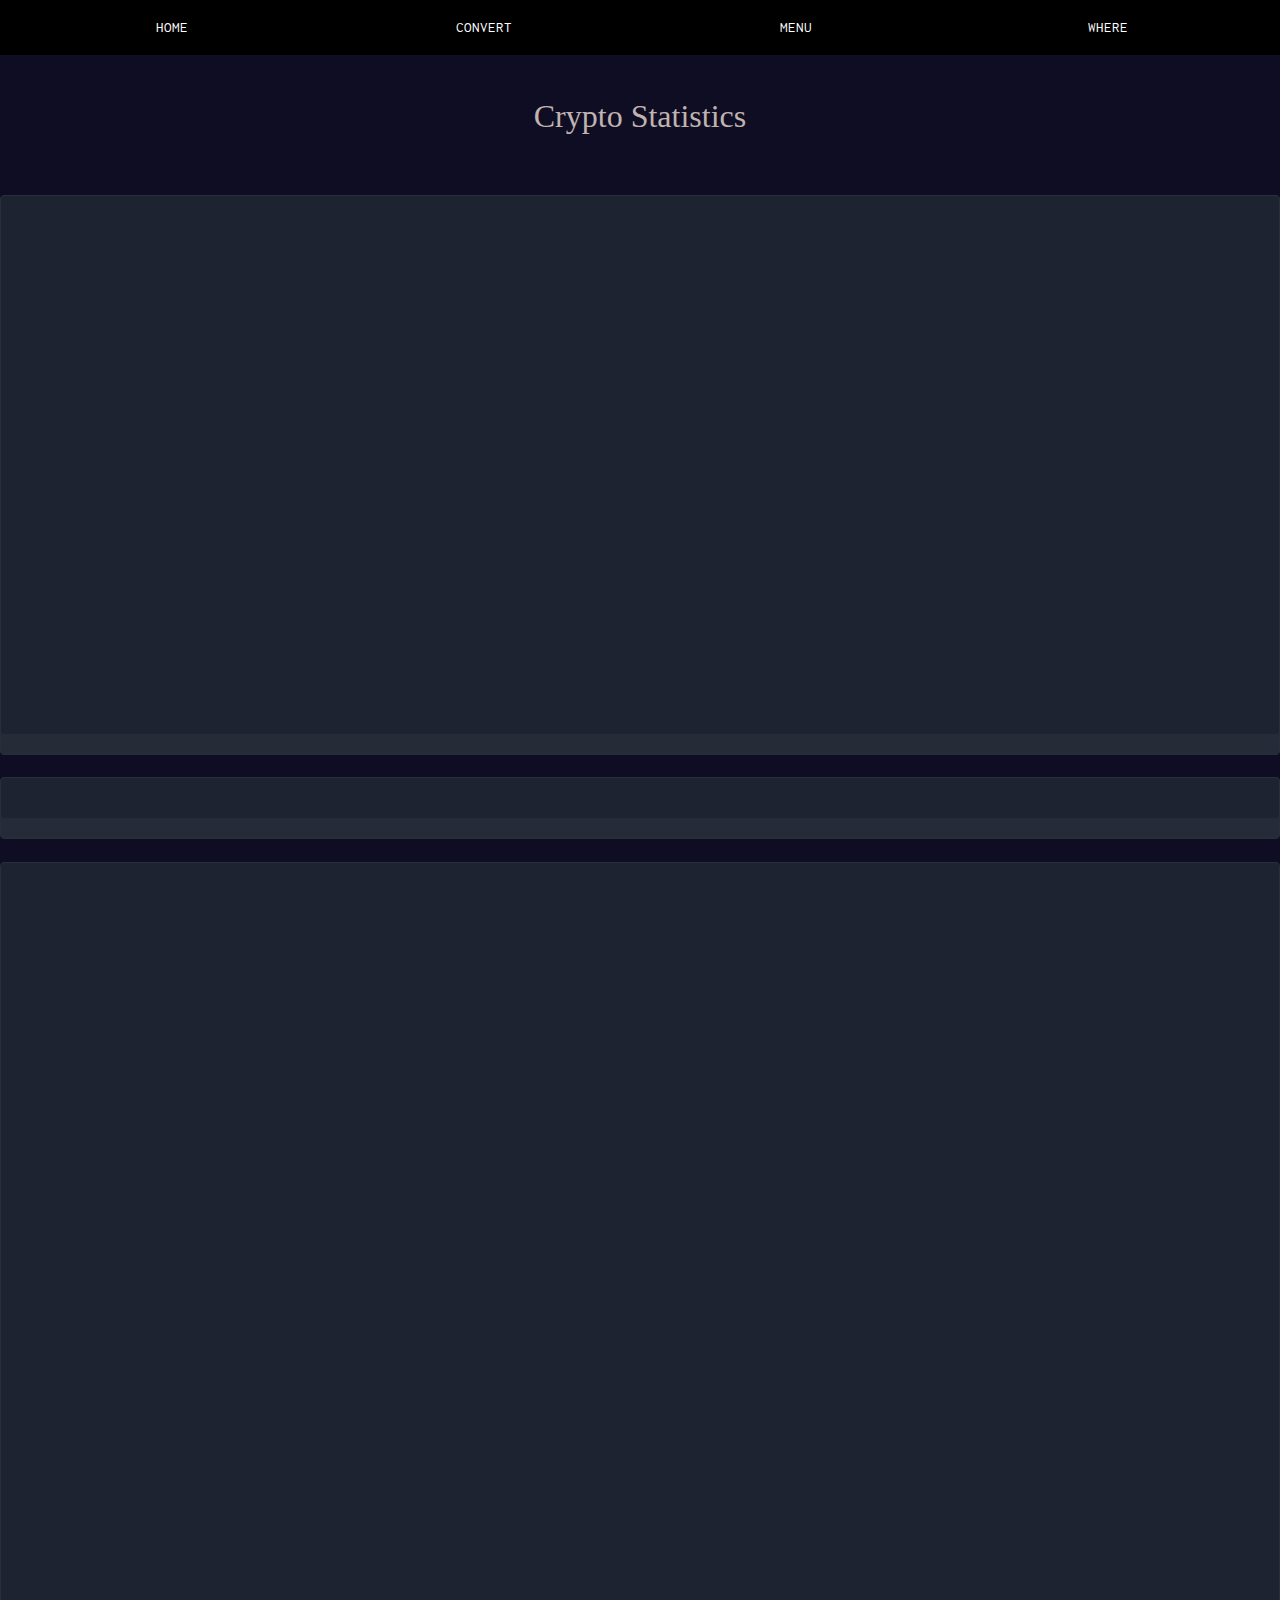
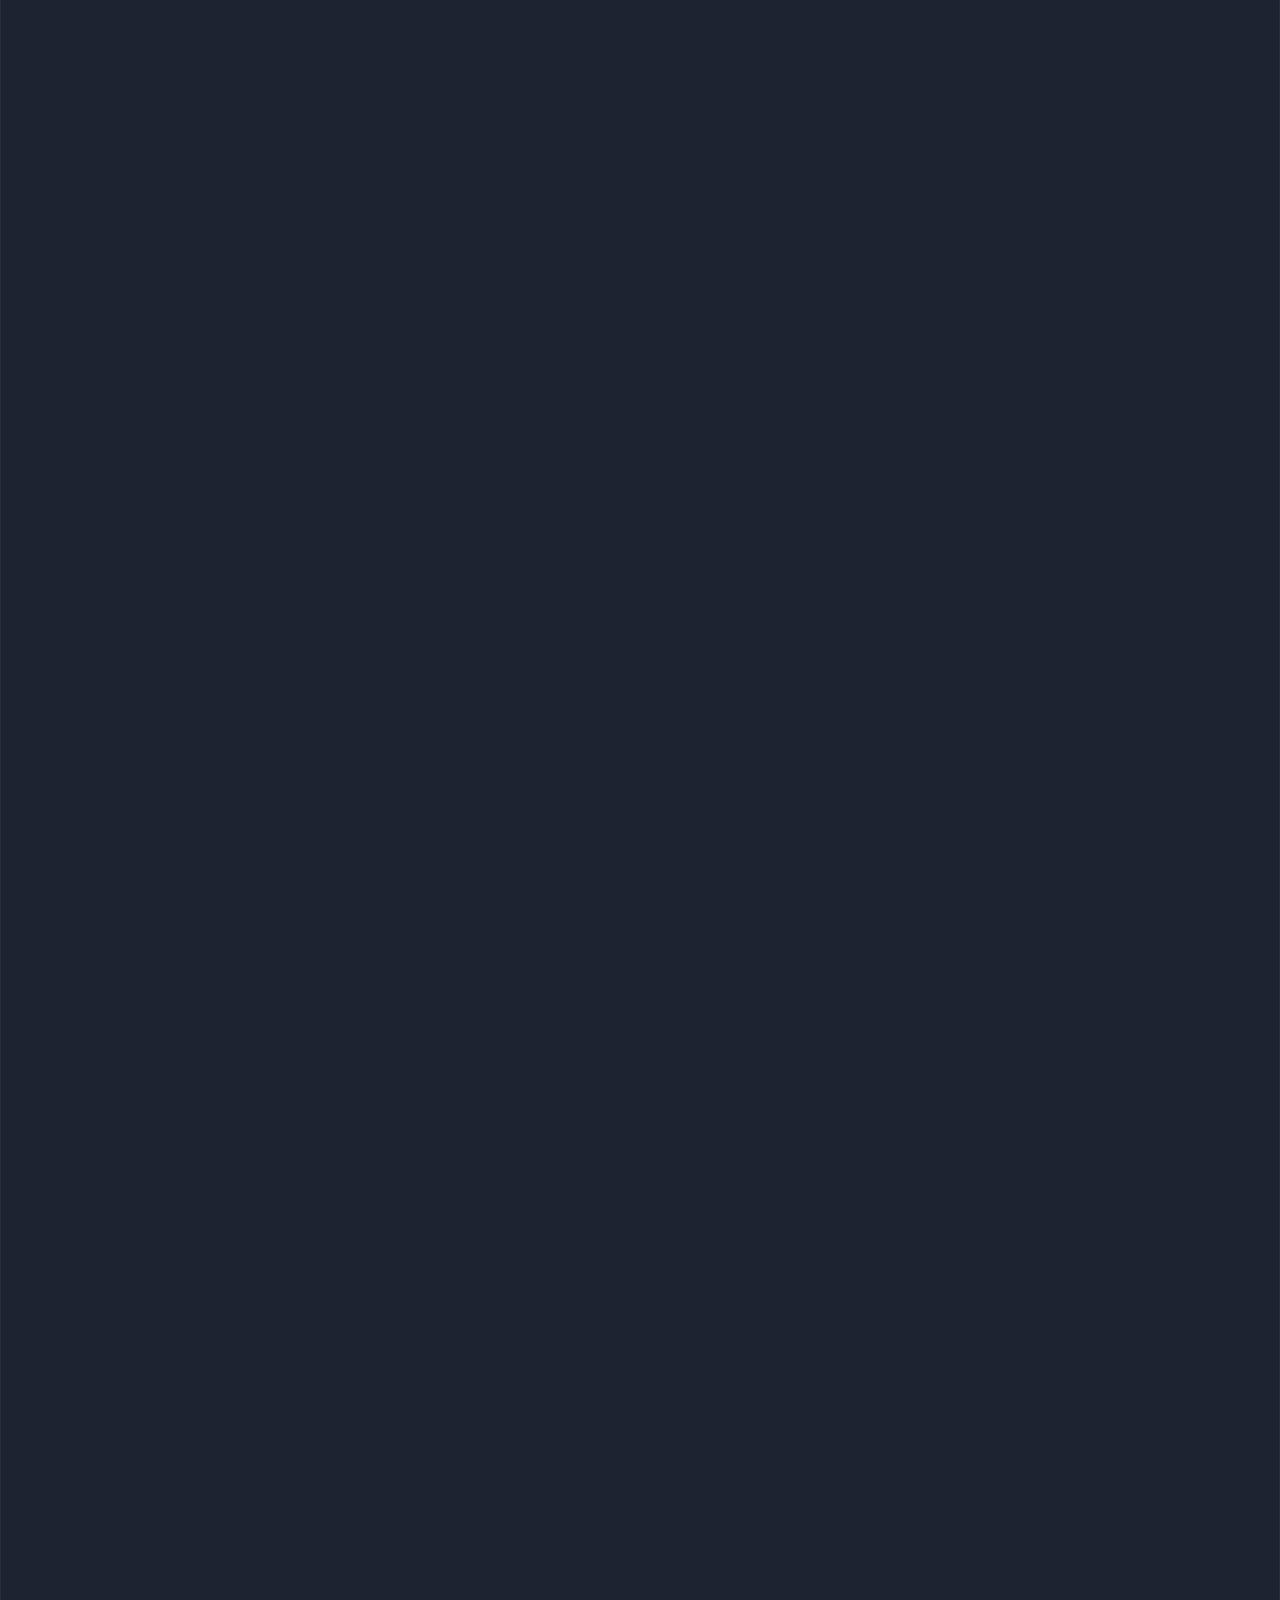
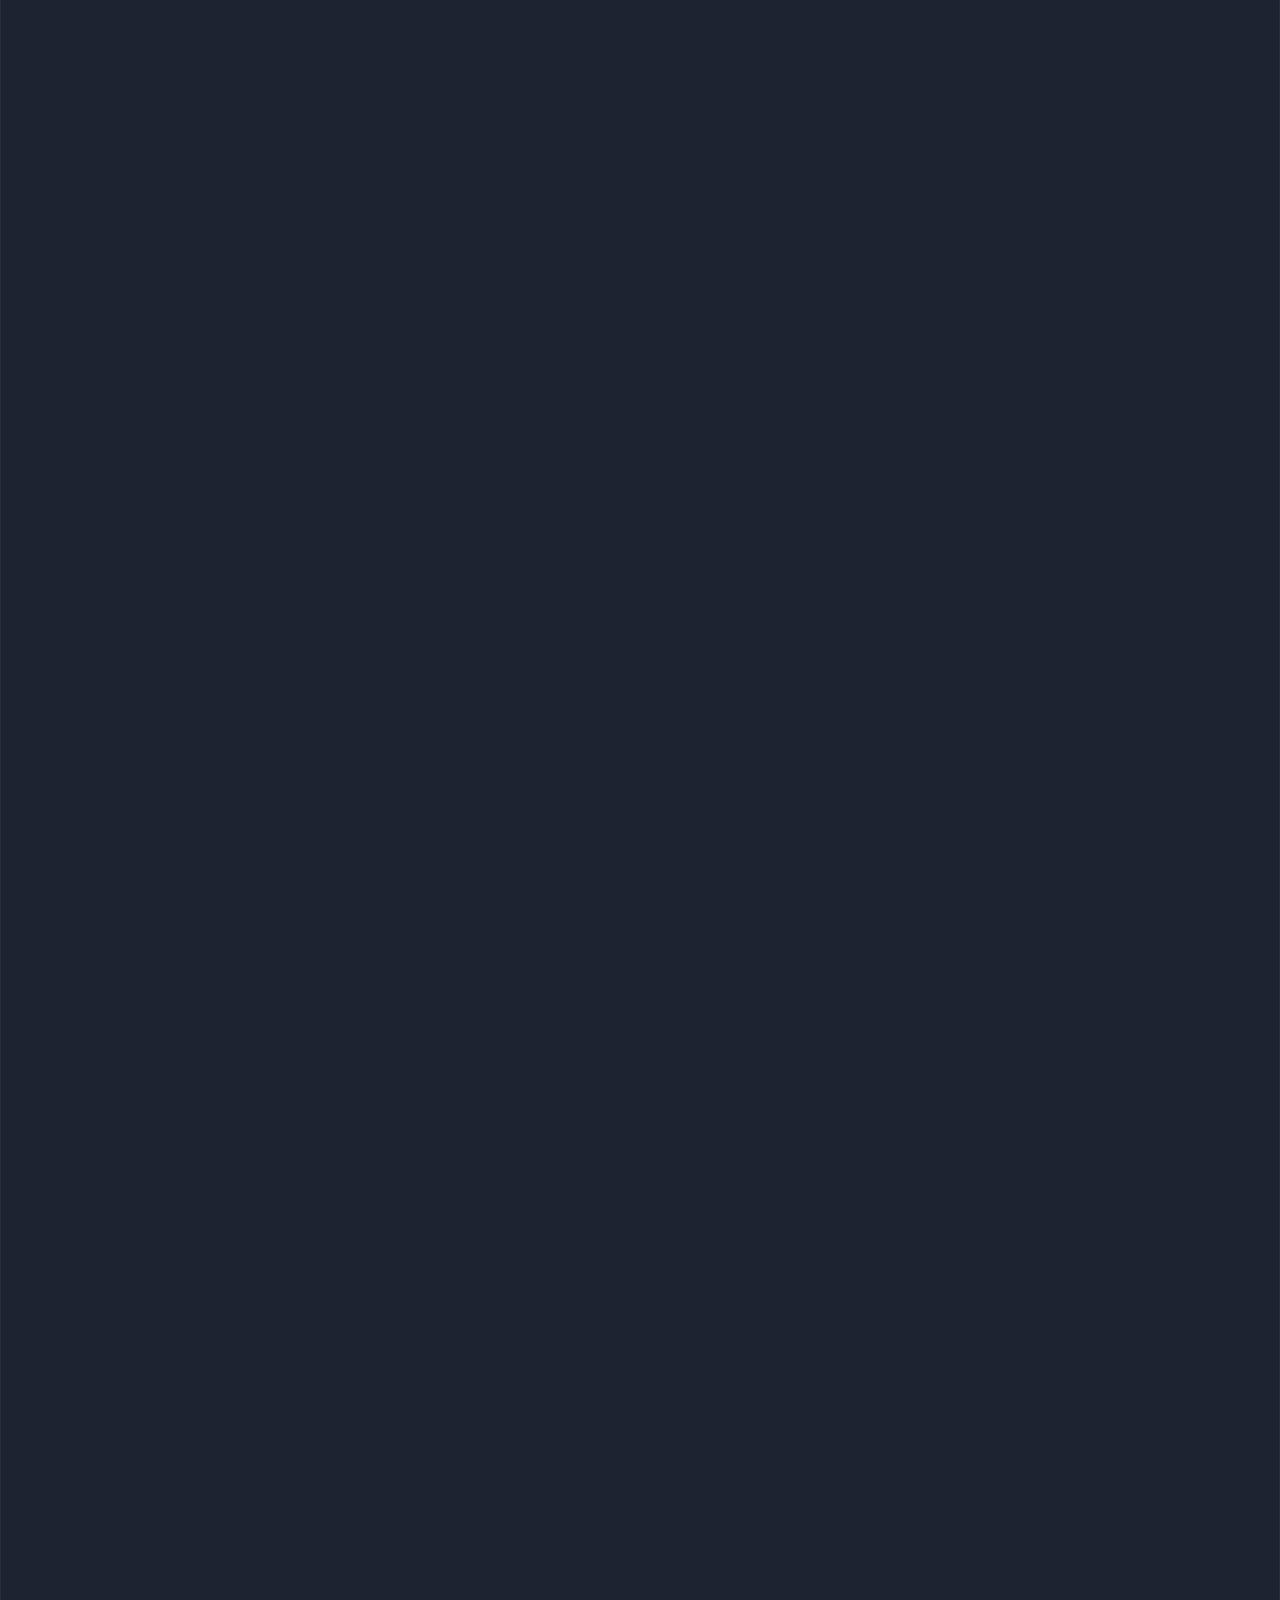
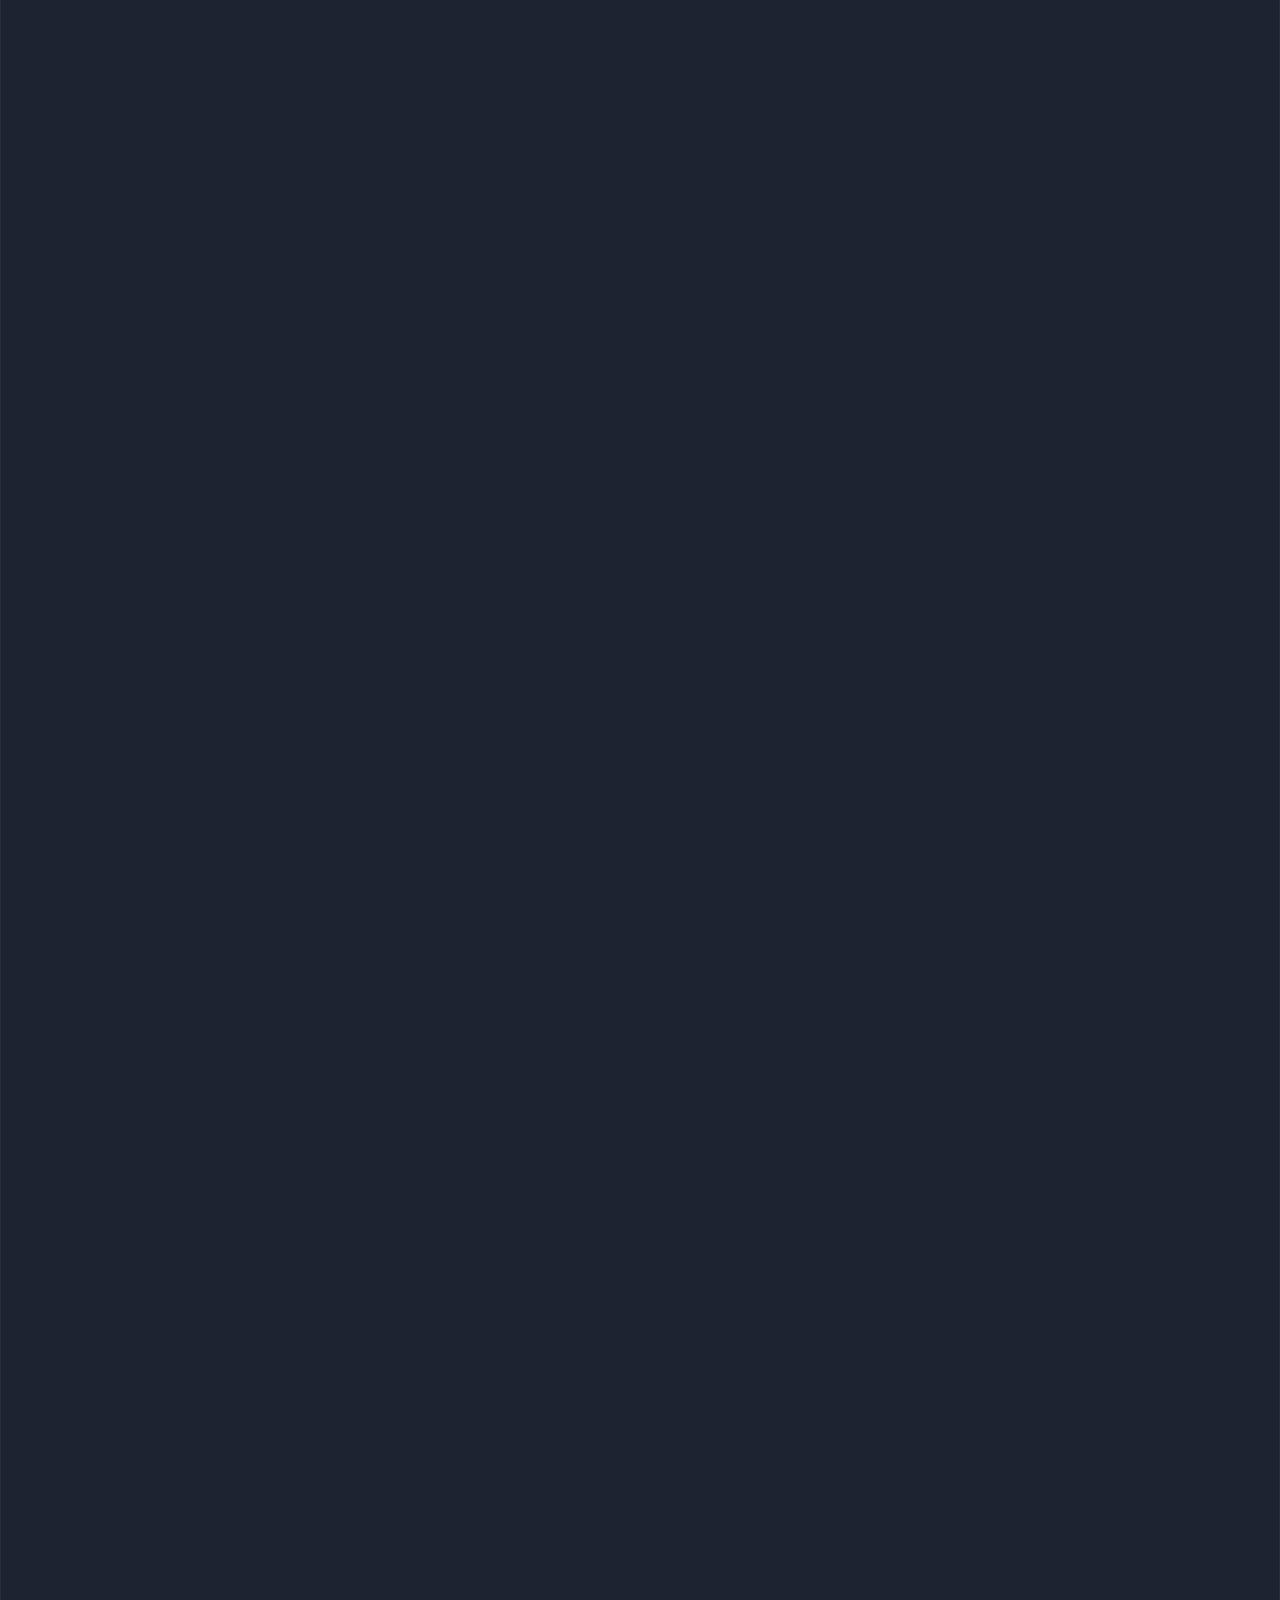
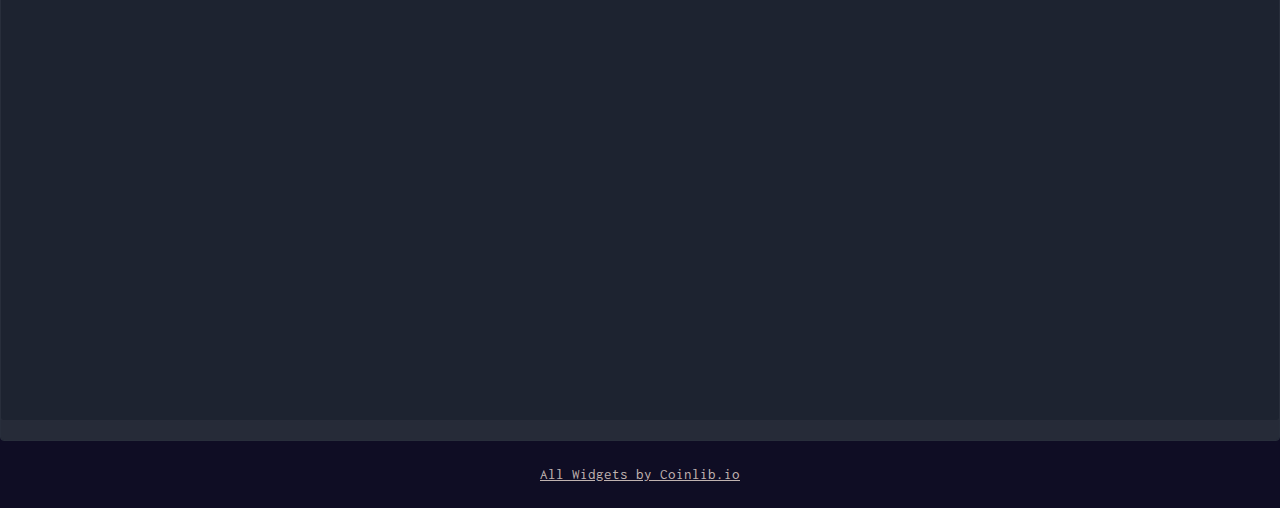
<file: index.html>
<!DOCTYPE html>
<html>
  <link rel="stylesheet" href="style.css" />
  <title>Crypto Statistics</title>
  <meta charset="UTF-8" />
  <meta name="viewport" content="width=device-width, initial-scale=1" />
  <link rel="stylesheet" href="https://www.w3schools.com/w3css/4/w3.css" />
  <link
    rel="stylesheet"
    href="https://fonts.googleapis.com/css?family=Inconsolata"
  />
  <style>
    body,
    html {
      height: 100%;
      font-family: "Inconsolata", sans-serif;
    }

    .bgimg {
      background-position: center;
      background-size: cover;
      background-image: url("/w3images/coffeehouse.jpg");
      min-height: 75%;
    }

    .menu {
      display: none;
    }
  </style>
  <body style="background-color: rgb(15, 13, 36)">
    <!-- Links (sit on top) -->
    <div class="w3-top">
      <div class="w3-row w3-padding w3-black">
        <div class="w3-col s3">
          <a href="index.html" class="w3-button w3-block w3-black">HOME</a>
        </div>
        <div class="w3-col s3">
          <a href="Main.html" class="w3-button w3-block w3-black">CONVERT</a>
        </div>
        <div class="w3-col s3">
          <a href="#menu" class="w3-button w3-block w3-black">MENU</a>
        </div>
        <div class="w3-col s3">
          <a href="#where" class="w3-button w3-block w3-black">WHERE</a>
        </div>
      </div>
    </div>
    <p></p>
    <br />
    <br />

    <p class="Paragraph , font1 ; brighterblue">Crypto Statistics</p>

    <br />

    <div
      style="
        height: 560px;
        background-color: #1d2330;
        overflow: hidden;
        box-sizing: border-box;
        border: 1px solid #282e3b;
        border-radius: 4px;
        text-align: right;
        line-height: 14px;
        font-size: 12px;
        font-feature-settings: normal;
        text-size-adjust: 100%;
        box-shadow: inset 0 -20px 0 0 #262b38;
        padding: 1px;
        padding: 0px;
        margin: 0px;
        width: 100%;
      "
    >
      <div style="height: 540px; padding: 0px; margin: 0px; width: 100%">
        <iframe
          src="https://widget.coinlib.io/widget?type=chart&theme=dark&coin_id=859&pref_coin_id=1506"
          width="100%"
          height="536px"
          scrolling="auto"
          marginwidth="0"
          marginheight="0"
          frameborder="0"
          style="border: 0; margin: 0; padding: 0; line-height: 14px"
        ></iframe>
      </div>
      <div
        style="
          color: #626b7f;
          line-height: 14px;
          font-weight: 400;
          font-size: 11px;
          box-sizing: border-box;
          padding: 2px 6px;
          width: 100%;
          font-family: Verdana, Tahoma, Arial, sans-serif;
        "
      >
        <a
          href=""
          target="_blank"
          style="
            font-weight: 500;
            color: #626b7f;
            text-decoration: none;
            font-size: 11px;
          "
        ></a
        >&nbsp;
      </div>
    </div>

    <br />
    <div
      style="
        height: 62px;
        background-color: #1d2330;
        overflow: hidden;
        box-sizing: border-box;
        border: 1px solid #282e3b;
        border-radius: 4px;
        text-align: right;
        line-height: 14px;
        block-size: 62px;
        font-size: 12px;
        font-feature-settings: normal;
        text-size-adjust: 100%;
        box-shadow: inset 0 -20px 0 0 #262b38;
        padding: 1px;
        padding: 0px;
        margin: 0px;
        width: 100%;
      "
    >
      <div style="height: 40px; padding: 0px; margin: 0px; width: 100%">
        <iframe
          src="https://widget.coinlib.io/widget?type=horizontal_v2&theme=dark&pref_coin_id=1505&invert_hover="
          width="100%"
          height="36px"
          scrolling="auto"
          marginwidth="0"
          marginheight="0"
          frameborder="0"
          style="border: 0; margin: 0; padding: 0"
        ></iframe>
      </div>
      <div
        style="
          color: #626b7f;
          line-height: 14px;
          font-weight: 400;
          font-size: 11px;
          box-sizing: border-box;
          padding: 2px 6px;
          width: 100%;
          font-family: Verdana, Tahoma, Arial, sans-serif;
        "
      >
        <a
          href="https://coinlib.io"
          target="_blank"
          style="
            font-weight: 500;
            color: #626b7f;
            text-decoration: none;
            font-size: 11px;
          "
        ></a
        >&nbsp;
      </div>
    </div>
    <br />

    <div
      style="
        height: 5979px;
        background-color: #1d2330;
        overflow: hidden;
        box-sizing: border-box;
        border: 1px solid #282e3b;
        border-radius: 4px;
        text-align: right;
        line-height: 14px;
        font-size: 12px;
        font-feature-settings: normal;
        text-size-adjust: 100%;
        box-shadow: inset 0 -20px 0 0 #262b38;
        padding: 0px;
        margin: 0px;
        width: 100%;
      "
    >
      <div style="height: 5959px; padding: 0px; margin: 0px; width: 100%">
        <iframe
          src="https://widget.coinlib.io/widget?type=full_v2&theme=dark&cnt=100&pref_coin_id=1506&graph=yes"
          width="100%"
          height="5955px"
          marginwidth="0"
          marginheight="0"
          frameborder="0"
          style="border: 0; margin: 0; padding: 0"
          scrolling="no"
        ></iframe>
      </div>
      <div
        style="
          color: #626b7f;
          line-height: 14px;
          font-weight: 400;
          font-size: 11px;
          box-sizing: border-box;
          padding: 2px 6px;
          width: 100%;
          font-family: Verdana, Tahoma, Arial, sans-serif;
        "
      >
        <a
          href="https://coinlib.io"
          target="_blank"
          style="
            font-weight: 500;
            color: #626b7f;
            text-decoration: none;
            font-size: 11px;
          "
        ></a
        >&nbsp;
      </div>
    </div>
    <br />
    <a href="https://coinlib.io" class="Paragraph , center , brighterblue"
      >All Widgets by Coinlib.io</a
    >
    <br />

    <script>
      // Tabbed Menu
      function openMenu(evt, menuName) {
        var i, x, tablinks;
        x = document.getElementsByClassName("menu");
        for (i = 0; i < x.length; i++) {
          x[i].style.display = "none";
        }
        tablinks = document.getElementsByClassName("tablink");
        for (i = 0; i < x.length; i++) {
          tablinks[i].className = tablinks[i].className.replace(
            " w3-dark-grey",
            ""
          );
        }
        document.getElementById(menuName).style.display = "block";
        evt.currentTarget.firstElementChild.className += " w3-dark-grey";
      }
      document.getElementById("myLink").click();
    </script>
  </body>
</html>
</file>
<file: style.css>
.center {
  display: block;
  margin-left: auto;
  margin-right: auto;
  margin-top: auto;
  width: 50%;
}

.center1 {
  display: block;
  margin-left: auto;
  margin-right: auto;
  margin-top: auto;
}

.font1 {
  font-family: fantasy;
  font-size: xx-large;
}

.font2 {
  font-family: fantasy;
  font-size: large;
}

.brighterblue {
  color: rgb(192, 179, 176);
}

.Paragraph {
  text-align: center;
}

.li {
  float: left;
}

.a {
  display: block;
  padding: 8px;
  background-color: #dddddd;
}
</file>
